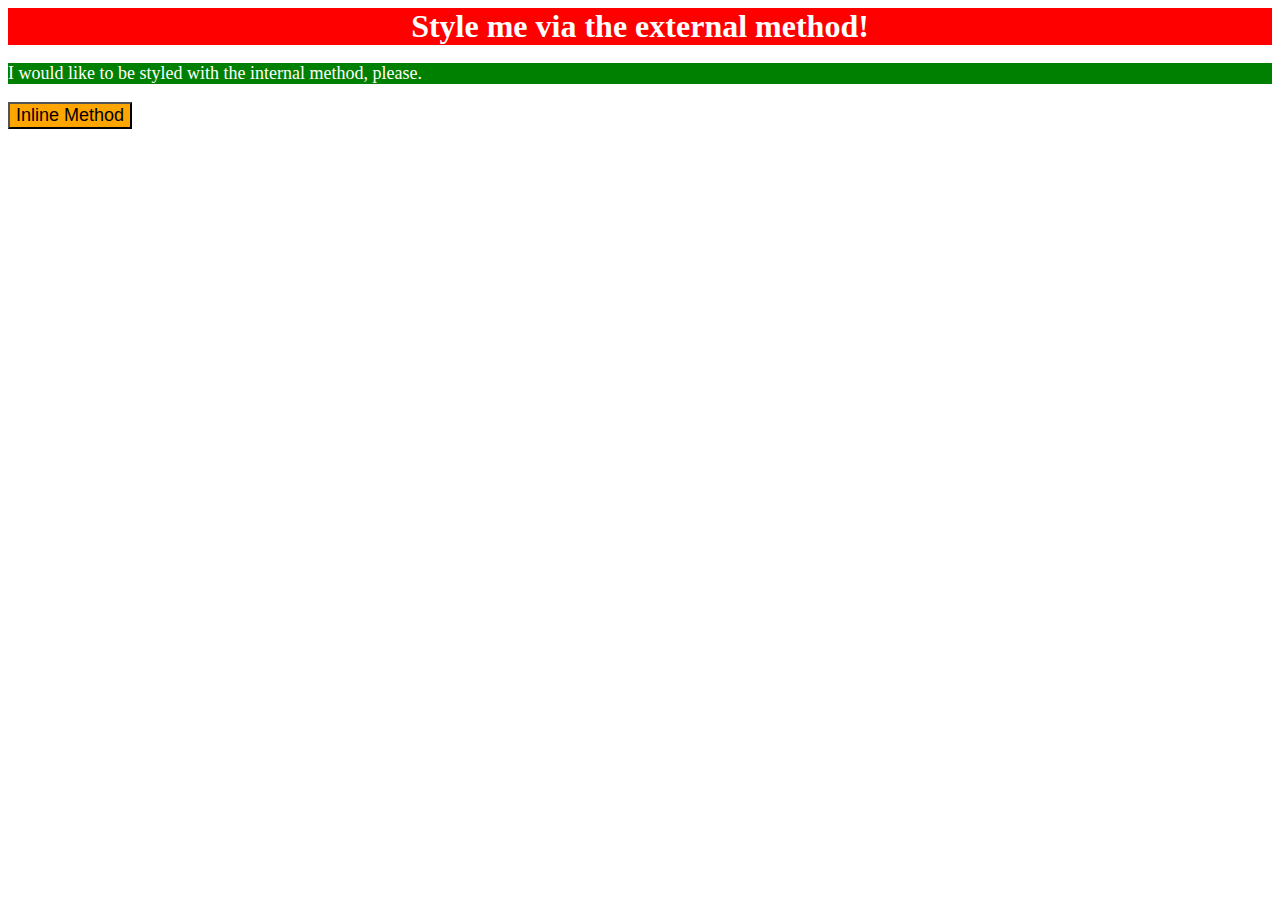
<file: foundations/01-css-methods/index.html>
<!DOCTYPE html>
<html lang="en">
  <head>
    <meta charset="UTF-8">
    <meta http-equiv="X-UA-Compatible" content="IE=edge">
    <meta name="viewport" content="width=device-width, initial-scale=1.0">
    <title>Methods for Adding CSS</title>
    <link rel="stylesheet" href="styles.css">
    <style>
      p{
        /* a green background, white text, and a font size of 18px */
        background-color: green;
        color: white;
        font-size: 18px;
      }
    </style>
  </head>
  <body>
    <div>Style me via the external method!</div>
    <p>I would like to be styled with the internal method, please.</p>
    <button style="background-color: orange; font-size: 18px;">Inline Method</button>
  </body>
</html>
</file>
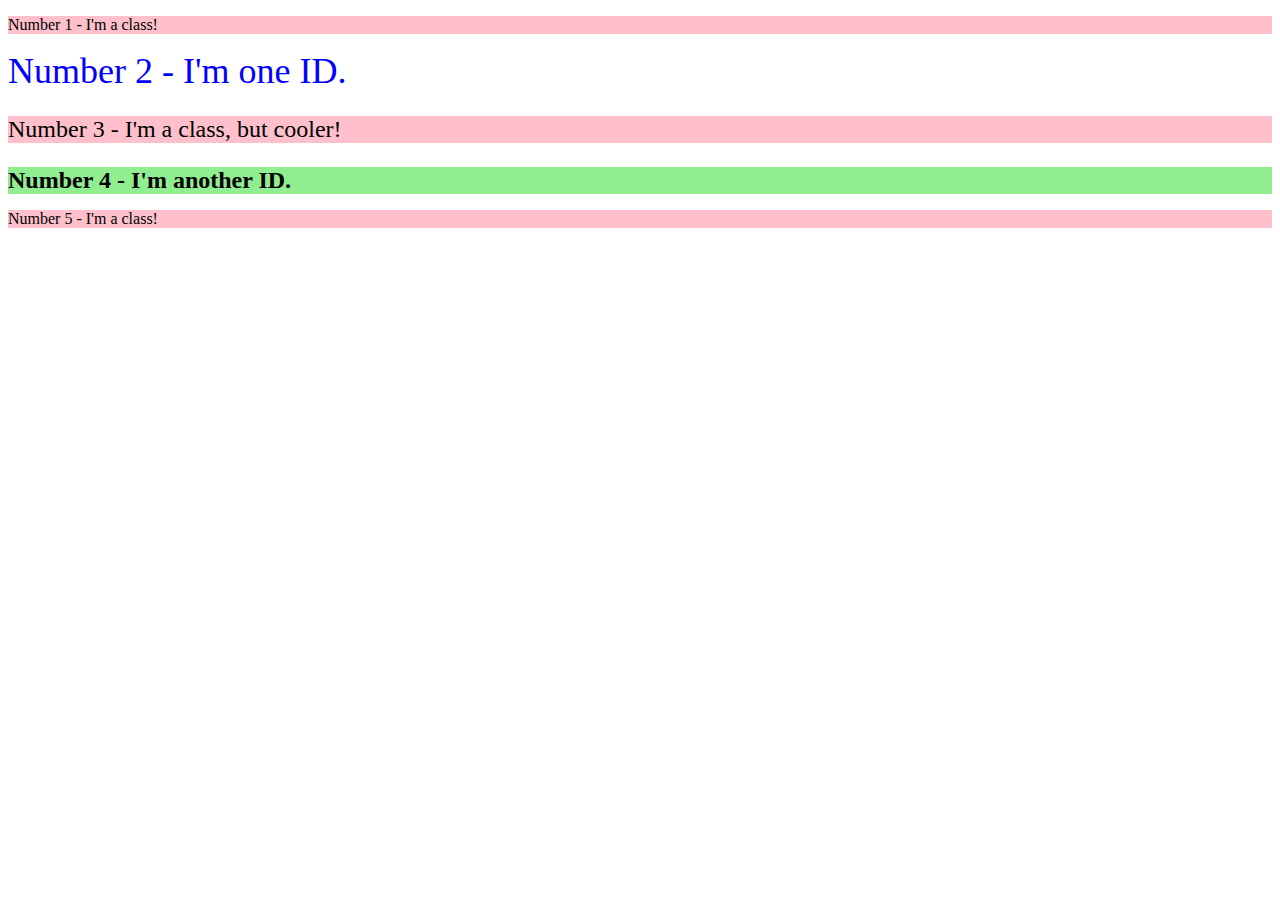
<file: foundations/02-class-id-selectors/index.html>
<!DOCTYPE html>
<html lang="en">
  <head>
    <meta charset="UTF-8">
    <meta http-equiv="X-UA-Compatible" content="IE=edge">
    <meta name="viewport" content="width=device-width, initial-scale=1.0">
    <title>Class and ID Selectors</title>
    <link rel="stylesheet" href="style.css">
  </head>
  <body>
    <p class="odd">Number 1 - I'm a class!</p>
    <div class="second">Number 2 - I'm one ID.</div>
    <p class="odd third">Number 3 - I'm a class, but cooler!</p>
    <div class="fourth">Number 4 - I'm another ID.</div>
    <p class="odd">Number 5 - I'm a class!</p>
  </body>
</html>
</file>
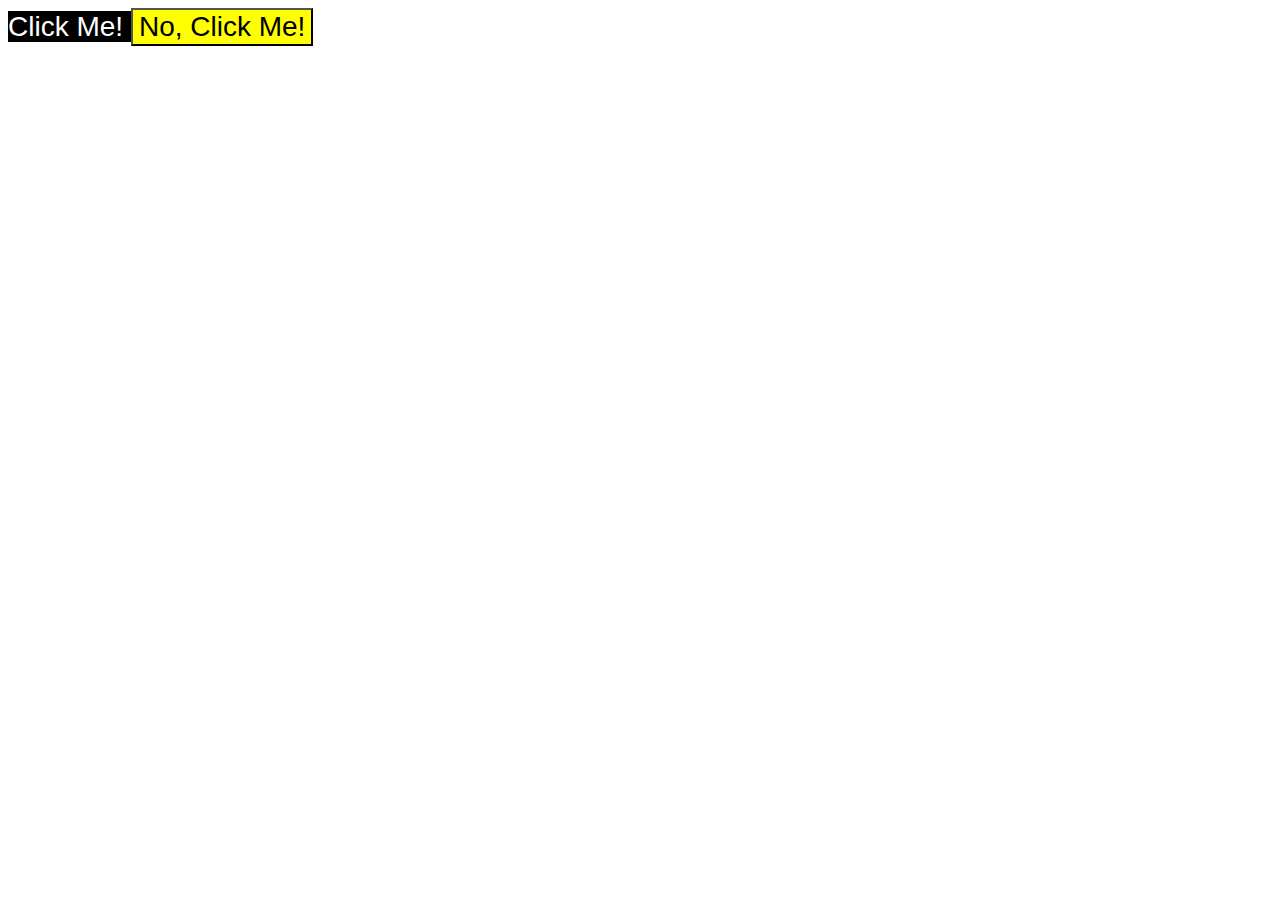
<file: foundations/03-grouping-selectors/index.html>
<!DOCTYPE html>
<html lang="en">
  <head>
    <meta charset="UTF-8">
    <meta http-equiv="X-UA-Compatible" content="IE=edge">
    <meta name="viewport" content="width=device-width, initial-scale=1.0">
    <title>Grouping Selectors</title>
    <link rel="stylesheet" href="style.css">
  </head>
  <body>
    <buttont class="first">Click Me!</button>
    <button class="second">No, Click Me!</button>
  </body>
</html>
</file>
<file: foundations/01-css-methods/styles.css>
div{
    background-color: red;
    color: white;
    font-size: 32px;
    font-weight: bold;
    text-align: center;

}
/* a red background, white text, a font size of 32px, center aligned, and bold */
</file>
<file: foundations/02-class-id-selectors/style.css>
.odd{
    background-color: pink;
    font: "Verdana", "DejaVu Sans", sans-serif;
}

.second{
    color: blue;
    font-size: 36px;
}

.third{
    font-size: 24px;
}

.fourth{
    background-color: lightgreen;
    font-size: 24px;
    font-weight: bold;

}
/* 
* **All odd numbered elements**: a light red/pink background, and a list of fonts containing `Verdana` and `DejaVu Sans` with `sans-serif` as a fallback
* **The second element**: blue text and a font size of 36px
* **The third element**: in addition to the styles for all odd numbered elements, add a font size of 24px
* **The fourth element**: a light green background, a font size of 24px, and bold */
</file>
<file: foundations/03-grouping-selectors/style.css>
/* * **The first element**: a black background and white text
* **The second element**: a yellow background
* **Both elements**: a font size of 28px and a list of fonts containing `Helvetica` and `Times New Roman`, with `sans-serif` as a fallback  */

.first, .second{
    font-size: 28px;
    font-family: 'Helvetica', 'Times New Roman', sans-serif;
}

.first{
    background-color: black;
    color: white;
}

.second{
    background-color: yellow;
}
</file>
